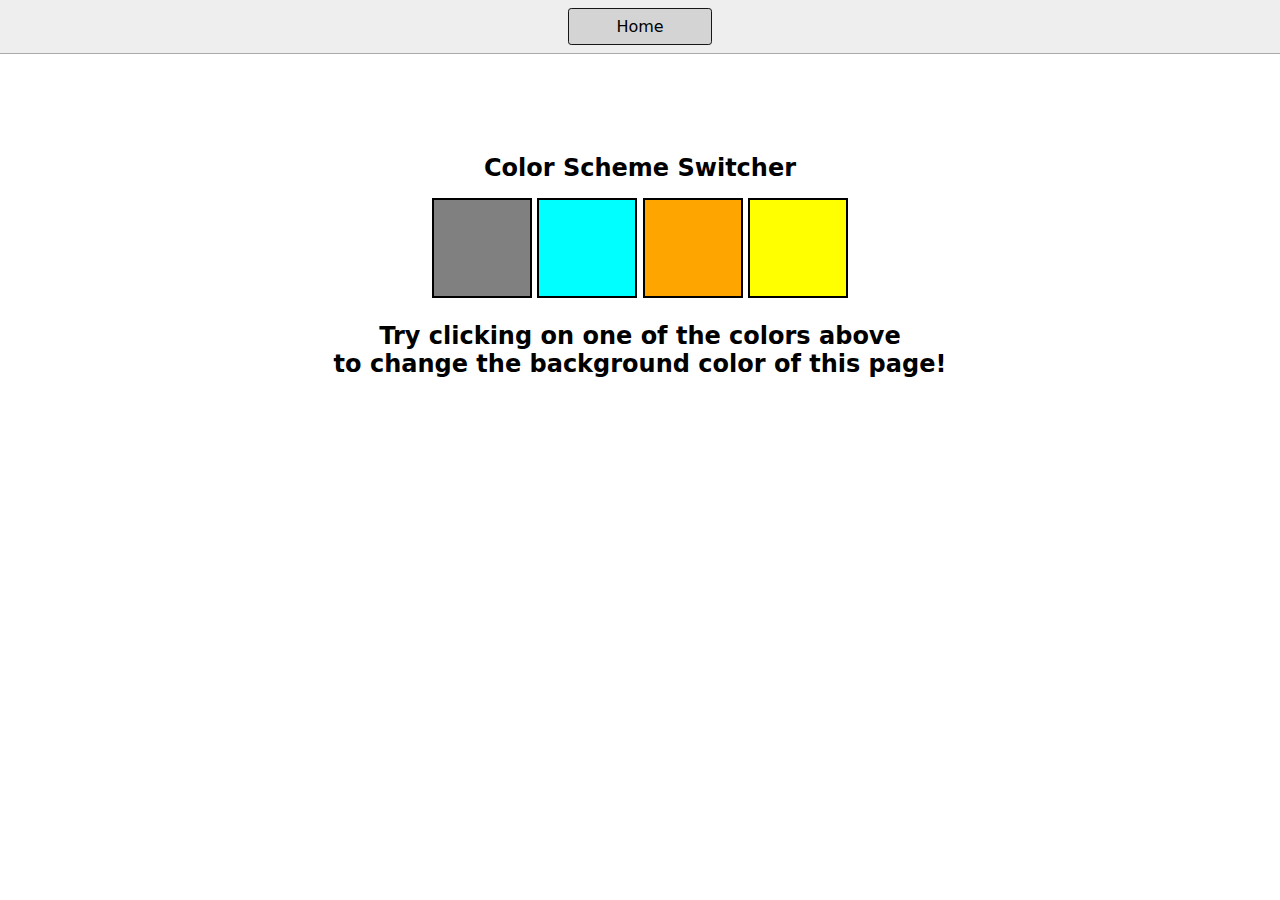
<file: 1-colorChanger/index.html>
<!DOCTYPE html>
<html lang="en">
  <head>
    <meta charset="UTF-8" />
    <meta name="viewport" content="width=device-width, initial-scale=1.0" />
    <meta http-equiv="X-UA-Compatible" content="ie=edge" />
    <link rel="stylesheet" href="style.css" />
    <link rel="stylesheet" href="../styles.css" />
    <title>JavaScript Background Color Switcher</title>
  </head>
  <body>
    <nav>
      <a href="/" aria-current="page">Home</a>
    </nav>
    <div class="canvas">
      <!-- <a
        style="
          background-color: #fff;
          padding: 10px 30px;
          border-radius: 8px;
          color: #212121;
          text-decoration: none;
          border: 2px solid #212121;
        "
        href="../index.html"
        >Back to Home Page</a
      > -->
      <h1>Color Scheme Switcher</h1>
      <span class="button" id="grey"></span>
      <span class="button" id="aqua"></span>
      <span class="button" id="orange"></span>
      <span class="button" id="yellow"></span>
      <h2>
        Try clicking on one of the colors above
        <span>to change the background color of this page!</span>
      </h2>
    </div>
    <script src="script.js"></script>
  </body>
</html>
</file>
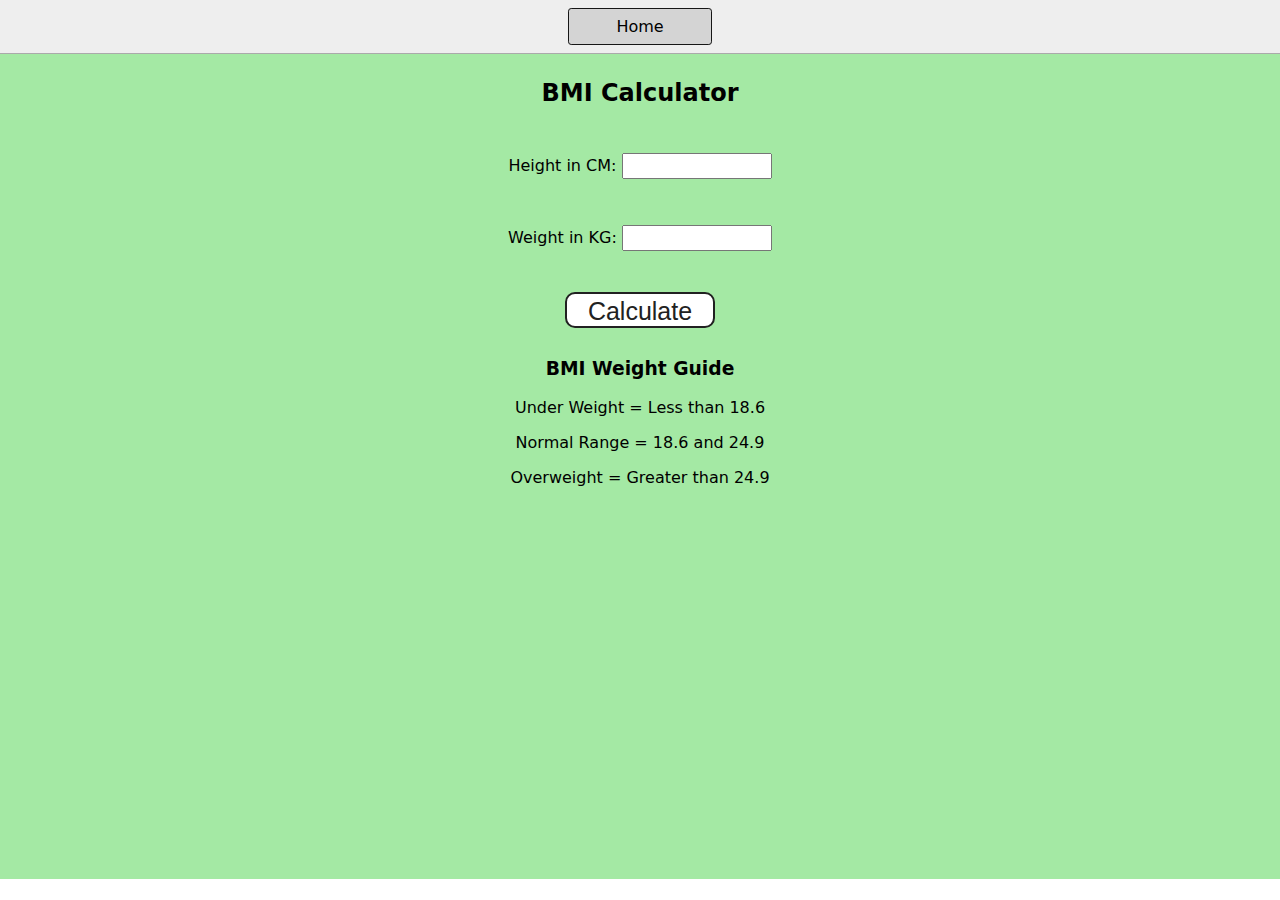
<file: 2-BMICalculator/index.html>
<!DOCTYPE html>
<html lang="en">
  <head>
    <meta charset="UTF-8" />
    <meta name="viewport" content="width=device-width, initial-scale=1.0" />
    <meta http-equiv="X-UA-Compatible" content="ie=edge" />
    <link rel="stylesheet" href="style.css" />
    <link rel="stylesheet" href="../styles.css" />
    <title>BMI Calculator</title>
  </head>
  <body>
    <nav>
      <a href="/" aria-current="page">Home</a>
    </nav>
    <div class="container">
      <h1>BMI Calculator</h1>
      <form>
        <p><label>Height in CM: </label><input type="text" id="height" /></p>
        <p><label>Weight in KG: </label><input type="text" id="weight" /></p>
        <button>Calculate</button>
        <div id="results"></div>
        <div id="summary"></div>
        <div id="weight-guide">
          <h3>BMI Weight Guide</h3>
          <p>Under Weight = Less than 18.6</p>
          <p>Normal Range = 18.6 and 24.9</p>
          <p>Overweight = Greater than 24.9</p>
        </div>
      </form>
    </div>
  </body>
  <script src="script.js"></script>
</html>
</file>
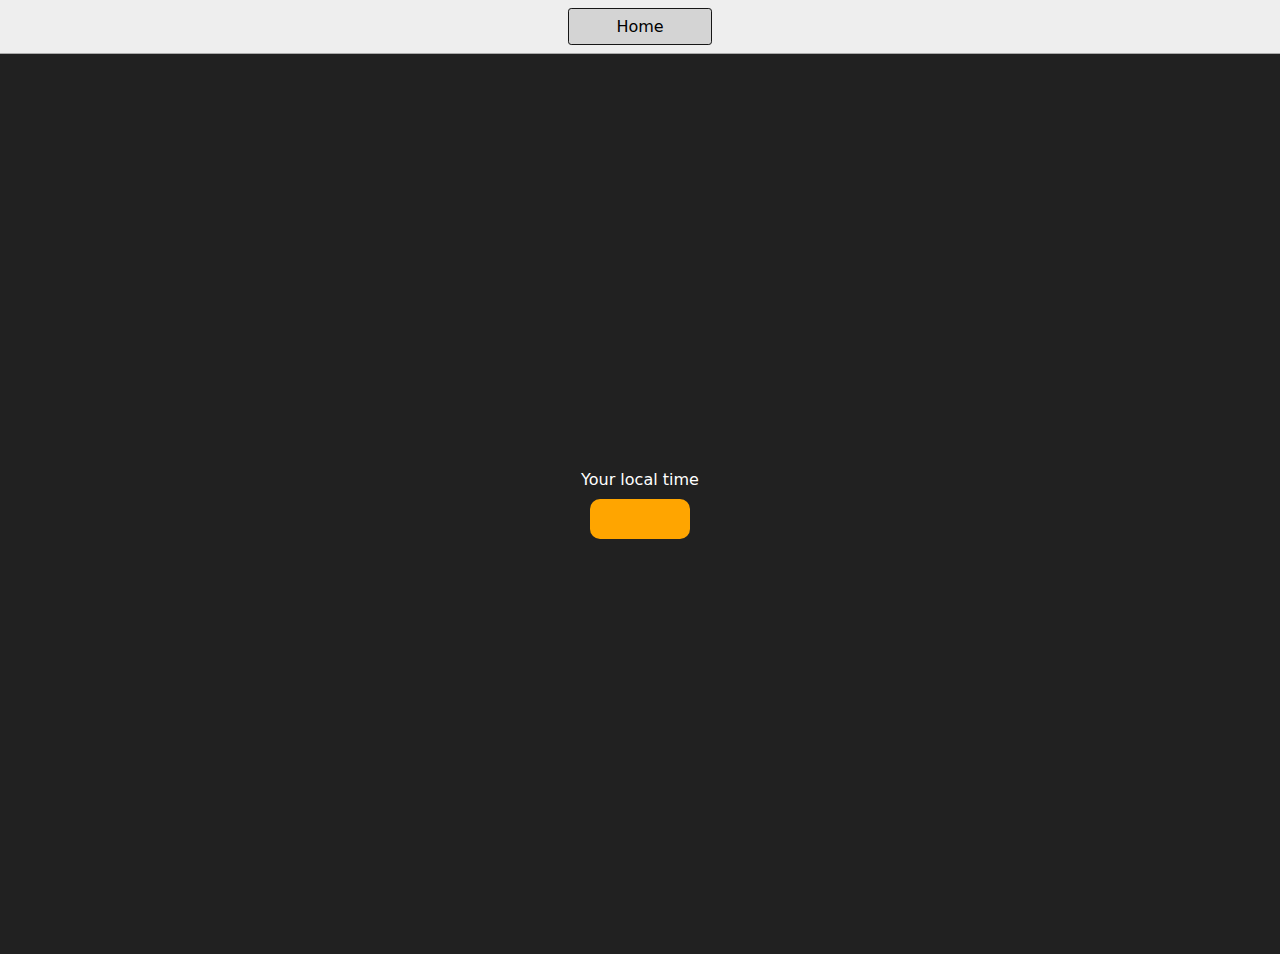
<file: 3-DigitalClock/index.html>
<!DOCTYPE html>
<html lang="en">
  <head>
    <meta charset="UTF-8" />
    <meta name="viewport" content="width=device-width, initial-scale=1.0" />
    <meta http-equiv="X-UA-Compatible" content="ie=edge" />
    <link rel="stylesheet" type="text/css" href="../styles.css" />
    <title>Your Local Time</title>
    <style>
      body {
        background-color: #212121;
        color: #fff;
      }
      .center {
        display: flex;
        height: 100vh;
        justify-content: center;
        align-items: center;
        flex-direction: column;
      }
      #clock {
        font-size: 40px;
        background-color: orange;
        padding: 20px 50px;
        margin-top: 10px;
        border-radius: 10px;
      }
    </style>
  </head>
  <body>
    <nav>
      <a href="/" aria-current="page">Home</a>
    </nav>
    <div class="center">
      <div id="banner"><span>Your local time</span></div>
      <div id="clock"></div>
    </div>
    <script src="script.js"></script>
  </body>
</html>
</file>
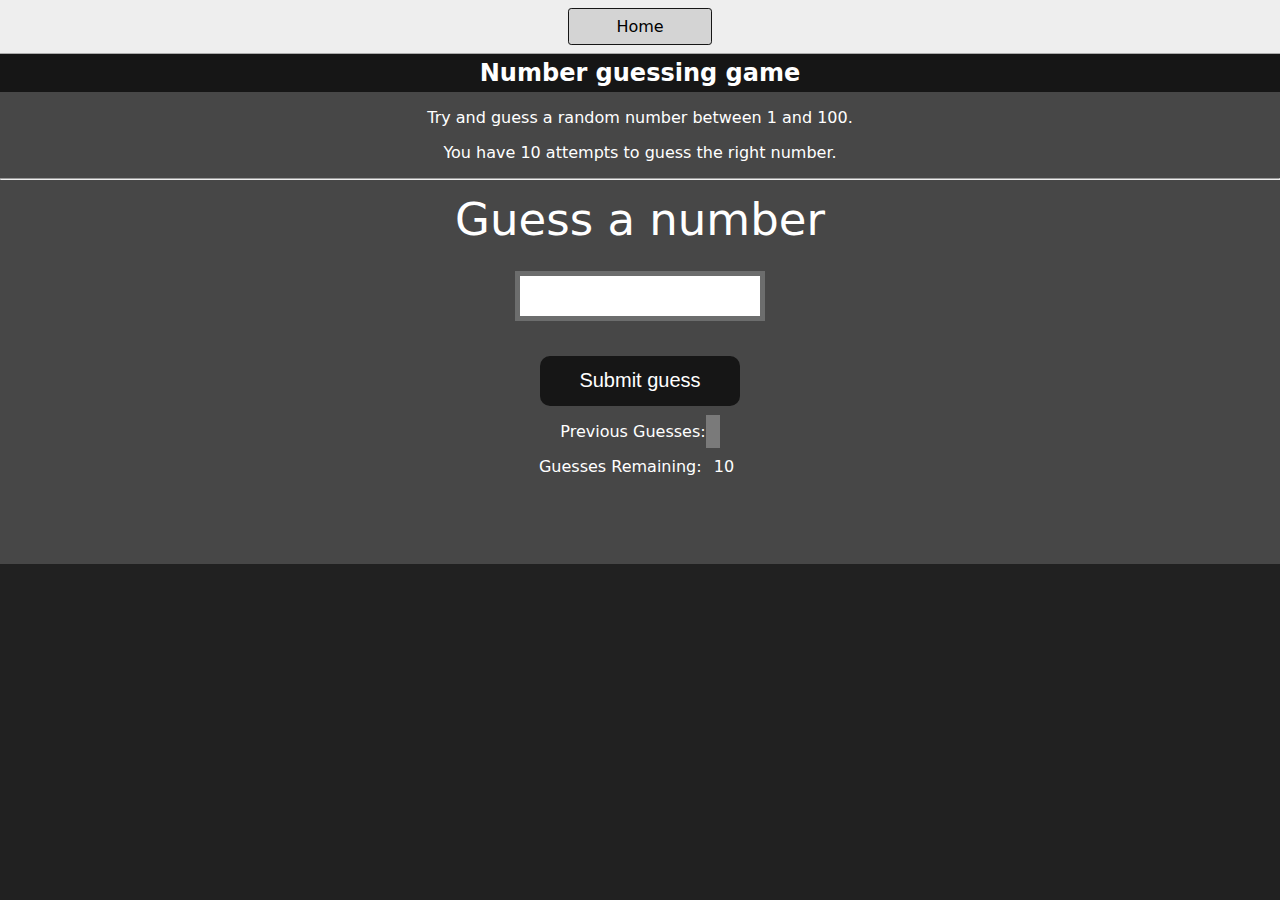
<file: 4-GuessTheNumber/index.html>
<!DOCTYPE html>
<html lang="en">
<head>
    <meta charset="UTF-8">
    <meta name="viewport" content="width=device-width, initial-scale=1.0">
    <meta http-equiv="X-UA-Compatible" content="ie=edge">
    <title>Number Guessing Game</title>
    <link rel="stylesheet" href="style.css">
    <link rel="stylesheet" href="../styles.css">
</head>
<body style="background-color:#212121; color:#fff;">
  <nav>
    <a href="/" aria-current="page">Home</a>
  </nav>
    
    <div id="wrapper">
      <h1>Number guessing game</h1>
    <p>Try and guess a random number between 1 and 100.</p>
    <p>You have 10 attempts to guess the right number.</p>
    <hr>
        <form class="form">
            <label2 for="guessField" id="guess">Guess a number</label>
              <br>
            <input type="text" id="guessField" class="guessField">
            <br>
            <input type="submit" id="subt" value="Submit guess" class="guessSubmit">
        </form>

        <div class="resultParas">
            <p >Previous Guesses: <span class="guesses"></span></p>
            <p >Guesses Remaining: <span class="lastResult">10</span></p>
            <p class="lowOrHi"></p>
        </div>
    </div>
    <script src="script.js"></script>
</body>
</html>
</file>
<file: 1-colorChanger/style.css>
html {
  margin: 0;
}

span {
  display: block;
}
.canvas {
  margin: 100px auto 100px;
  width: 80%;
  text-align: center;
}

.button {
  width: 100px;
  height: 100px;
  border: solid black 2px;
  display: inline-block;
}

#grey {
  background: grey;
}

#aqua {
  background: aqua;
}
#orange {
  background: orange;
}
#yellow {
  background: yellow;
}
</file>
<file: styles.css>
* {
  box-sizing: border-box;
}

body {
  margin: 0;
  font-family: system-ui, sans-serif;
  color: black;
  background-color: white;
}

nav {
  display: flex;
  flex-wrap: wrap;
  align-items: center;
  justify-content: center;
  padding: 0.5rem;
  gap: 0.5rem;
  border-bottom: solid 1px #aaa;
  background-color: #eee;
}

nav a {
  display: inline-block;
  min-width: 9rem;
  padding: 0.5rem;
  border-radius: 0.2rem;
  border: solid 1px rgb(22, 22, 22);
  text-align: center;
  text-decoration: none;
  color: #1b1b1b;
}

nav a[aria-current='page'] {
  color: #000;
  background-color: #d4d4d4;
}

main {
  padding: 1rem;
}

h1 {
  font-weight: bold;
  font-size: 1.5rem;
}

.projects {
  display: flex;
  flex-direction: column;
}

.project-link {
  background-color: #fff;
  padding: 10px 30px;
  border-radius: 8px;
  color: #212121;
  text-decoration: none;
  border: 2px solid #212121;
  margin-top: 5px;
}
</file>
<file: 2-BMICalculator/style.css>
.container {
  width: 100%;
  height: 825px;
  text-align: center;
  /* background-color: #797978; */
  background-color: rgb(164, 233, 164);
  /* padding-left: 30px; */
}
#height,
#weight {
  width: 150px;
  height: 26px;
  margin-top: 30px;
}

#weight-guide {
  /* margin-left: 75px; */
  margin-top: 30px;
}

#results {
  font-size: 30px;
  /* margin-left: 90px; */
  margin-top: 20px;
  color: #212121;
}

#summary {
  font-size: 30px;
  /* margin-left: 90px; */
  margin-top: 10px;
  color: #212121;
}

button {
  width: 150px;
  height: 36px;
  /* margin-left: 100px; */
  margin-top: 25px;
  background-color: #fff;
  padding: 3px 15px;
  border-radius: 10px;
  color: #212121;
  text-decoration: none;
  border: 2px solid #212121;
  font-size: 25px;
}

button:hover {
  background-color: #ffd6e0;
}

h1 {
  /* padding-left: 35px; */
  padding-top: 25px;
  margin: 0;
}
</file>
<file: 4-GuessTheNumber/style.css>
html {
  font-family: sans-serif;
}

body {
  width: 100vw;
  height: 100%;
  /* max-width: 750px;
  min-width: 480px; */
  margin: 0 auto;
  background-color: #212121;
}

.lastResult {
  color: white;
  padding: 7px;
}

.guesses {
  color: white;
  padding: 7px;
}

button {
  background-color: #141414;
  color: #fff;
  width: 250px;
  height: 50px;
  border-radius: 25px;
  font-size: 30px;
  border-style: none;
  margin-top: 25px;
  /* margin-left: 50px; */
}

#subt {
  background-color: #161616;
  color: #ffffff;
  width: 200px;
  height: 50px;
  border-radius: 10px;
  font-size: 20px;
  border-style: none;
  margin-top: 35px;
  /* margin-left: 75px; */
}

#guessField {
  color: #000;
  width: 250px;
  height: 50px;
  font-size: 30px;
  border-style: none;
  margin-top: 25px;

  /* margin-left: 50px; */
  border: 5px solid #6c6d6d;
  text-align: center;
}

#guess {
  font-size: 45px;
  /* margin-left: 90px; */
  margin-top: 60px;
  color: #fff;
}

.guesses {
  background-color: #7a7a7a;
}

#wrapper {
  box-sizing: border-box;
  text-align: center;
  /* width: 450px;*/
  height: 510px;
  background-color: #474747;
  color: #fff;
  font-size: 25px;
}

h1 {
  background-color: #161616;
  margin-top: auto;
  padding: 5px;
  color: #fff;
  text-align: center;
}

p {
  font-size: 16px;
  text-align: center;
}
</file>
